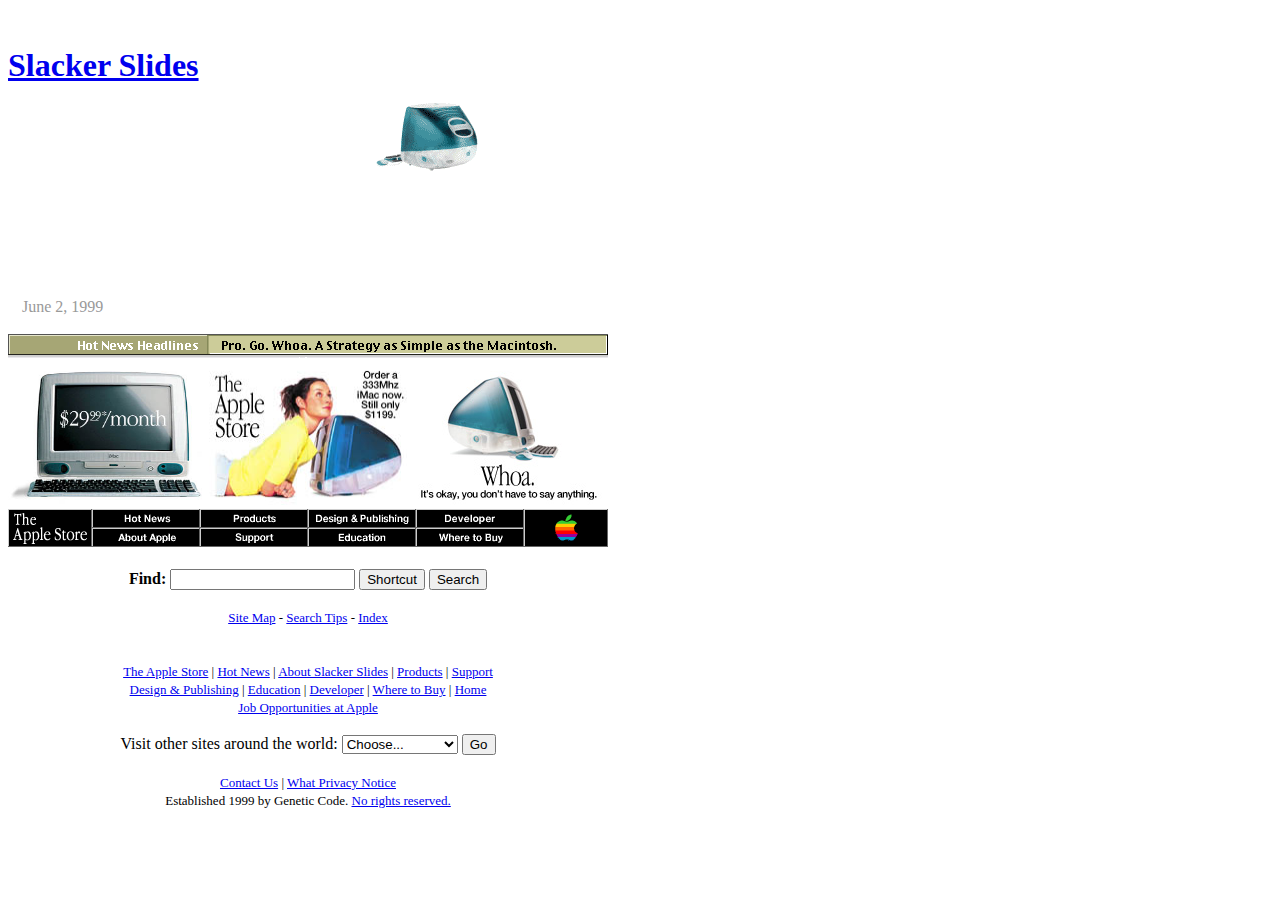
<file: index.html>
<!DOCTYPE html>
<html>
<head>
<meta name="Author" content="Vincent">
<link rel="Author.Corporate" href="">
<meta name="Publisher" content="NeoCities, GitHub">
<link rel="Publisher" href="mailto:">
<meta name="Keywords" content="">
<meta name="Description" content="">
<meta name="Date.Modified" content="20241115">
<meta http-equiv="Expires" content="...never?">

<link rel="home" href="">
<link rel="index" href="">
<link rel="find" href="">
<link rel="meta" href="">


	<title>Slacker Slides</title>
</head>

<body bgcolor="#FFFFFF" leftmargin="8" topmargin="8">
<table width="600" border="0" cellpadding="0" cellspacing="0">

<!-- * ROW 1 * -->
	<tr valign="top">

	<!-- COLUMN 1:  APPLE -->
		<td width="300"><img src="spacer.gif" width="12" height="1" alt=""><h1><a href="https://en.wikipedia.org/wiki/Slacker_(film)">Slacker Slides</a></h1><img src="spacer.gif" width="32" height="1" alt=""></td>

	<!-- COLUMN 2:  THINK DIFFERENT GRAPHIC -->
		<td width="300" rowspan="2">
		<br>
		<img src="imac.gif" width="300" height="250" border="0" alt="hello(again)"><br>
		<br><br></td>
	</tr>

<!-- * ROW 2 * -->
	<tr>

	<!-- COLUMN 1:  DATE -->
		<td width="300" valign="bottom"><img src="spacer.gif" width="14" height="1" alt=""><font face="Times" color="999999">June 2, 1999</font></td>

	<!-- COLUMN 2:  (FROM ROW 1) -->
	</tr>

<!-- * ROW 3 * -->
	<tr>

	<!-- COLUMNS 1 - 2:  PROMO GRAPHICS, APPLE NAVIGATION, FIND, WORLDWIDE ACCESS & COPYRIGHT INFO -->
		<td width="600" colspan="2">
		<img src="spacer.gif" width="1" height="3" alt=""><br>
		<a href="https://www.ismercuryinretrograde.com"><img src="ticker.gif" width="600" height="25" border="0" alt=""></a><br>
		<a href="https://www.freebsd.org"><img src="2999imac.jpg" width="198" height="142" border="0" alt="FreeBSD"></a><img src="spacer.gif" width="3" height="142" alt=""><a href="https://www.tumblr.com/slackerslides"><img src="333imac.jpg" width="198" height="142" border="0" alt="Tumblr"></a><img src="spacer.gif" width="3" height="142" alt=""><a href="https://schismtracker.org"><img src="whoa.jpg" width="198" height="142" border="0" alt="Tracker"></a><br>

	<!-- APPLE NAVIGATION -->
		<a href="/web/19980509035420/http://www.apple.com/main/maps/navbar2.map"><img src="navbar2.gif" width="600" height="38" border="0" ismap usemap="#navbar"></a><br>
		<map name="navbar">
		<area shape="rect" coords="0,0,84,37" href="https://www.instagram.com/circle.city.vinny/">
		<area shape="rect" coords="84,0,192,18" href="http://www.apple.com/hotnews/">
		<area shape="rect" coords="84,18,192,37" href="http://www.apple.com/about/">
		<area shape="rect" coords="192,0,300,18" href="http://www.apple.com/products/">
		<area shape="rect" coords="192,18,300,37" href="http://www.apple.com/support/">
		<area shape="rect" coords="300,0,408,18" href="http://www.apple.com/publishing/">
		<area shape="rect" coords="300,18,408,37" href="http://www.apple.com/education/">
		<area shape="rect" coords="408,0,516,18" href="http://www.apple.com/developer/">
		<area shape="rect" coords="408,18,516,37" href="http://www.apple.com/buy/">
		<area shape="rect" coords="516,0,599,37" href="https://www.instagram.com/the.glove.compartment">
		</map>

		<br>

	<!-- FIND FEATURE -->
		<center>
		<form method="POST" action="thetree.html">
		<input type="hidden" name="qparser" value="simple"><input type="hidden" name="POINTER" value="FRONT">
		<strong>Find:</strong>&nbsp;<input type="text" name="query" size="20">&nbsp;<input type="submit" name="buttonshort" value="Shortcut">&nbsp;<input type="submit" name="buttonsearch" value="Search"><br>
		<img src="spacer.gif" width="2" height="2"><br>
		<font size="-1"><a href="https://www.thehum.info">Site Map</a> - <a href="https://frogfind.com">Search Tips</a> - <a href="thetree.html">Index</a></font><br>
		<br><br>
		</form>

	<!-- TEXT NAVIGATION -->
		<font size="-1">
		<a href="http://www.apple.com/store/">The Apple Store</a> | <a href="/web/19980509035420/http://www.apple.com/hotnews/">Hot News</a> | <a href="about.html">About Slacker Slides</a> | <a href="/web/19980509035420/http://www.apple.com/products/">Products</a> | <a href="/web/19980509035420/http://www.apple.com/support/">Support</a><br>
		<a href="/web/19980509035420/http://www.apple.com/publishing/">Design &amp; Publishing</a> | <a href="/web/19980509035420/http://www.apple.com/education/">Education</a> | <a href="/web/19980509035420/http://www.apple.com/developer/">Developer</a> | <a href="/web/19980509035420/http://www.apple.com/buy/">Where to Buy</a> | <a href="https://web.archive.org/web/19980509035420/http://www.apple.com/">Home</a><br>
		<a href="/web/19980509035420/http://www.apple.com/employment/">Job Opportunities at Apple</a><br>
		</font><br>

	<!-- WORLDWIDE PULL DOWN MENU -->
		<form method="POST" action="webring.html">
		Visit other sites around the world:
				<select name="newPage">
				<option selected>Choose...
				<option>Asia
				<option>Australia
				<option>Belgium
				<option>Brazil
				<option>Canada
				<option>Chile
				<option>Croatia
				<option>Czech Republic
				<option>Denmark
				<option>Europe
				<option>Finland
				<option>France
				<option>Germany
				<option>Holland
				<option>Hong Kong
				<option>Hungary
				<option>Iceland
				<option>Italy
				<option>Japan
				<option>Latin America
				<option>Mexico
				<option>New Zealand
				<option>Norway
				<option>Poland
				<option>Slovakia
				<option>South Africa
				<option>Spain
				<option>Sweden
				<option>Switzerland
				<option>Taiwan
				<option>Turkey
				<option>UK &amp; Ireland
				<option>United States
				</select>
				<input type="submit" value="Go">
		<br><br>

	<!-- COPYRIGHT INFORMATION -->
		<font size="-1">
		<a href="http://www.github.com/vvictery/">Contact Us</a> | <a href="https://en.wikipedia.org/wiki/Privacy_policy">What Privacy Notice</a><br>
		Established 1999 by Genetic Code. <a href="https://en.wikipedia.org/wiki/Genetic_code">No rights reserved.</a>
		</font>
		</center>
		</form>

		</td>
	</tr>

</table>
</body>
</html>
<!--
     FILE ARCHIVED ON 03:54:20 May 09, 1998 AND RETRIEVED FROM THE
     INTERNET ARCHIVE ON 03:56:30 Nov 15, 2024.
     JAVASCRIPT APPENDED BY WAYBACK MACHINE, COPYRIGHT INTERNET ARCHIVE.

     ALL OTHER CONTENT MAY ALSO BE PROTECTED BY COPYRIGHT (17 U.S.C.
     SECTION 108(a)(3)).
</file>
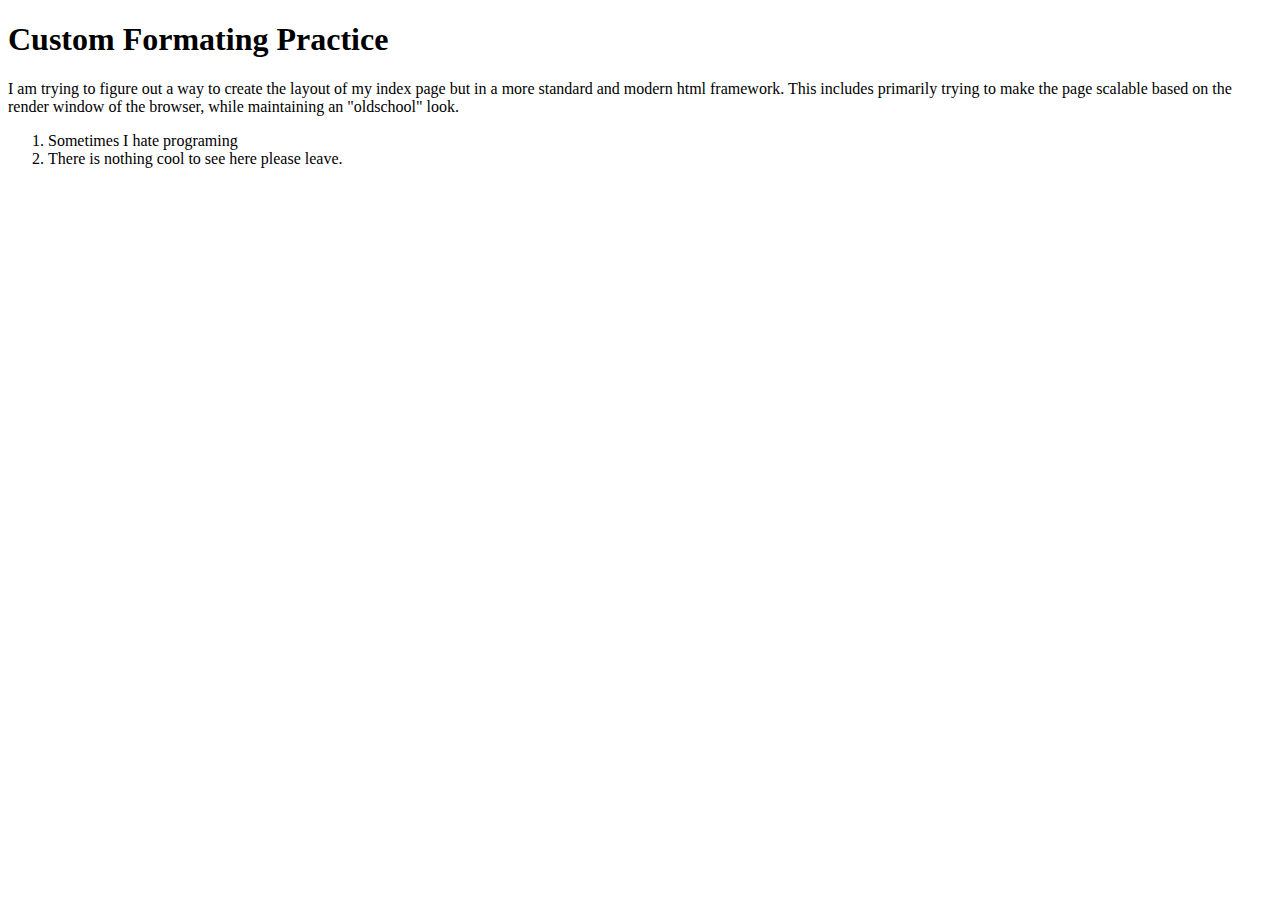
<file: 1index.html>
<!DOCTYPE html>
<html>
  <head>
    <title>Slacker Slides</title>
  </head>
  <body>
    <h1>Custom Formating Practice</h1>
    <p>I am trying to figure out a way to create the layout of my index page but in a more standard and modern html framework. This includes primarily trying to make the page scalable based on the render window of the browser, while maintaining an "oldschool" look.</p>
    <ol>
      <li>Sometimes I hate programing</li>
      <li>There is nothing cool to see here please leave.</li>
    </ol>
  </body>
</html>
</file>
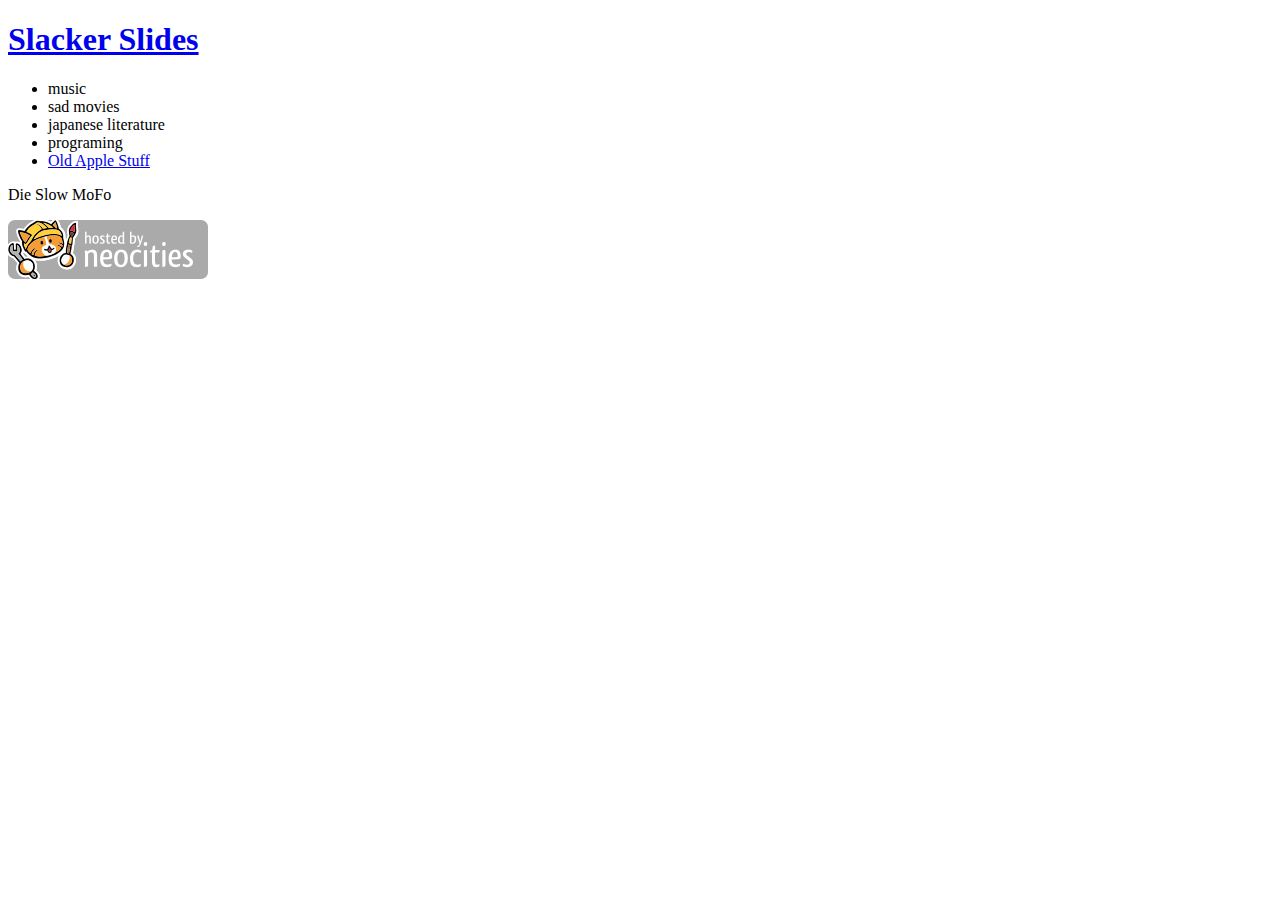
<file: oof.html>
<!DOCTYPE html>
<html>
  <body>
    <h1><a href="index.html">Slacker Slides</a></h1>
    <ul>
      <li>music</li>
      <li>sad movies</li>
      <li>japanese literature</li>
      <li>programing</li>
      <li>
        <a href="https://www.emaculation.com/home.html">Old Apple Stuff</a>
      </li>
    </ul>
    
    <p>Die Slow MoFo</p>
    <p><a href="http://neocities.org"><img src="/neocities.png"></a></p>
  </body>
</html>
</file>
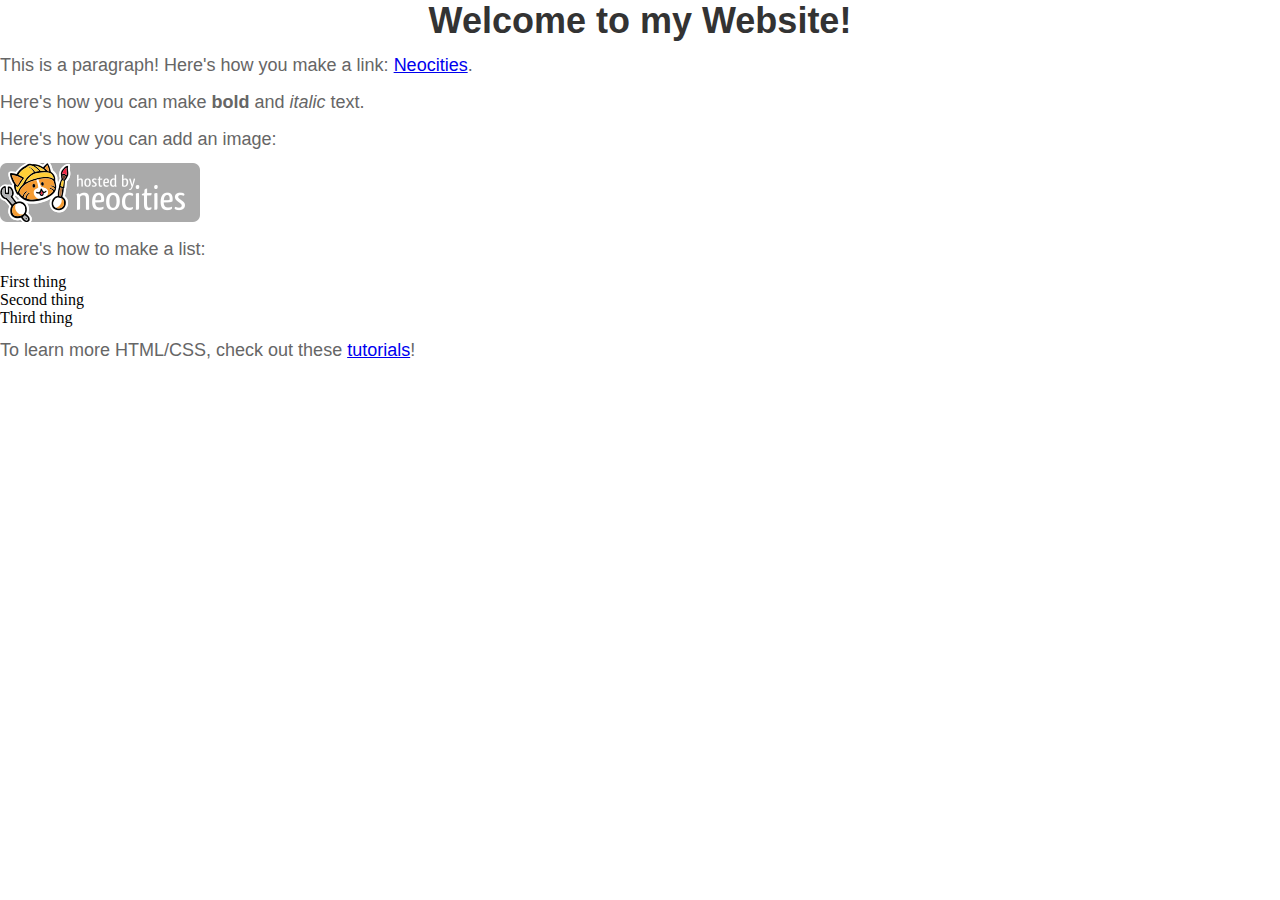
<file: thetree.html>
<!DOCTYPE html>
<html>
  <head>
    <meta charset="UTF-8">
    <meta name="viewport" content="width=device-width, initial-scale=1.0">
    <title>The web site of slackerslides</title>
    <!-- The style.css file allows you to change the look of your web pages.
         If you include the next line in all your web pages, they will all share the same look.
         This makes it easier to make new pages for your site. -->
    <link href="/style.css" rel="stylesheet" type="text/css" media="all">
  </head>
  <body>
    <h1>Welcome to my Website!</h1>

    <p>This is a paragraph! Here's how you make a link: <a href="https://neocities.org">Neocities</a>.</p>

    <p>Here's how you can make <strong>bold</strong> and <em>italic</em> text.</p>

    <p>Here's how you can add an image:</p>
    <img src="/neocities.png">

    <p>Here's how to make a list:</p>

    <ul>
      <li>First thing</li>
      <li>Second thing</li>
      <li>Third thing</li>
    </ul>

    <p>To learn more HTML/CSS, check out these <a href="https://neocities.org/tutorials">tutorials</a>!</p>
  </body>
</html>
</file>
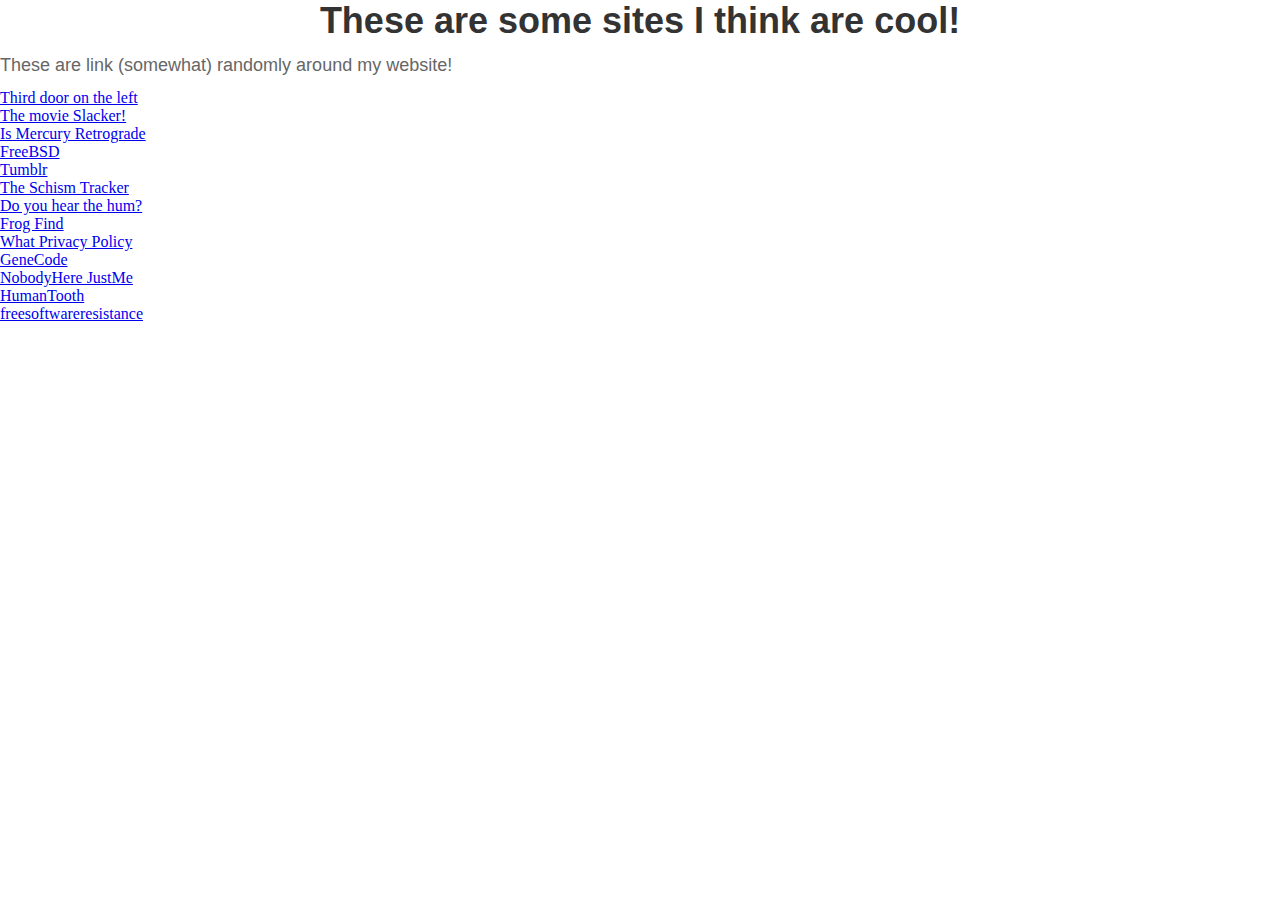
<file: webring.html>
<!DOCTYPE html>
<html>
  <head>
    <meta charset="UTF-8">
    <meta name="viewport" content="width=device-width, initial-scale=1.0">
    <title>Welcome To The Webring</title>
    <!-- The style.css file allows you to change the look of your web pages.
         If you include the next line in all your web pages, they will all share the same look.
         This makes it easier to make new pages for your site. -->
    <link href="/style.css" rel="stylesheet" type="text/css" media="all">
  </head>
  <body>
    <h1>These are some sites I think are cool!</h1>

    <p>These are link (somewhat) randomly around my website!</p>
    <ul>
      <li><a href="https://liedown1.neocities.org">Third door on the left</a></li>
      <li><a href="https://en.wikipedia.org/wiki/Slacker_(film)">The movie Slacker!</a></li>
      <li><a href="https://www.ismercuryinretrograde.com">Is Mercury Retrograde</a></li>
      <li><a href="https://www.freebsd.org">FreeBSD</a></li>
      <li><a href="https://www.tumblr.com/slackerslides">Tumblr</a></li>
      <li><a href="https://schismtracker.org">The Schism Tracker</a></li>
      <li><a href="https://www.thehum.info">Do you hear the hum?</a></li>
      <li><a href="https://www.frogfind.com">Frog Find</a></li>
      <li><a href="https://en.wikipedia.org/wiki/Privacy_policy">What Privacy Policy</a></li>
      <li><a href="https://en.wikipedia.org/wiki/Genetic_code">GeneCode</a></li>
      <li><a href="https://nobodyhere.com/justme/">NobodyHere JustMe</a></li>
      <li><a href="https://humantooth.neocities.org/home">HumanTooth</a></li>
      <li><a href="https://freesoftwareresistance.neocities.org">freesoftwareresistance</a></li>
    </ul>
  </body>
</html>
</file>
<file: style.css>
/* CSS is how you can add style to your website, such as colors, fonts, and positioning of your
   HTML content. To learn how to do something, just try searching Google for questions like
   "how to change link color." */

* {
    box-sizing: border-box;
    margin: 0;
    padding: 0;
  }
  
  .container {
    max-width: 800px;
    margin: 0 auto;
    padding: 20px;
  }
  h1 {
    color: #333;
    font-family: Arial, sans-serif;
    font-size: 36px;
    text-align: center;
  }
  p {
    color: #666;
    font-family: Arial, sans-serif;
    font-size: 18px;
    line-height: 1.5;
    margin: 10px 0;
  }
</file>
